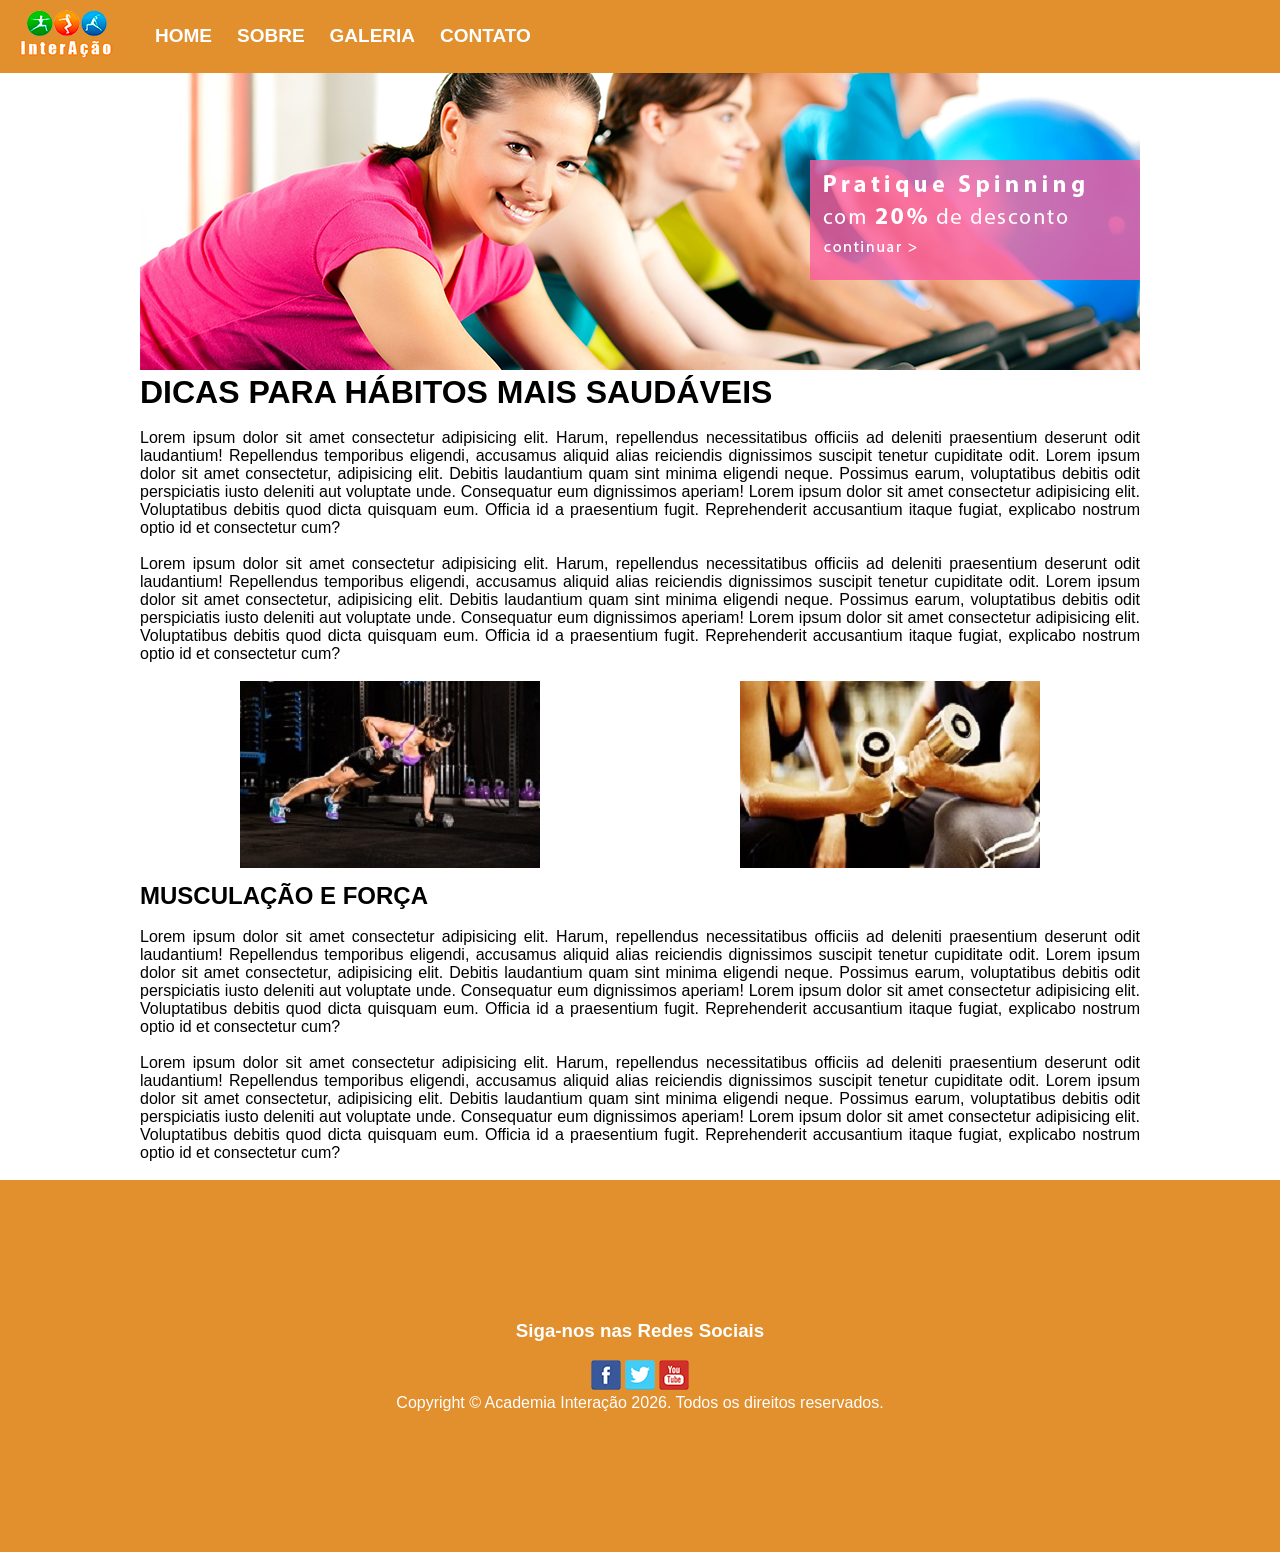
<file: index.html>
<!DOCTYPE html>
<html lang="pt-BR">
<head>
    <meta charset="UTF-8">
    <meta name="viewport" content="width=device-width, initial-scale=1.0">
    <title>Academia Interação</title>
    <link rel="stylesheet" href="css/estilo.css">
</head>
<body>
    
    <header><!--Topo do Site-->
        <div id="logo">
            <img src="imagens/logo1.png" alt="Logotipo da Academia Interação">
        </div>
        <nav><!--Menu de navegação-->
            <ul>
                <a href="index.html"><li class="BOTAO">HOME</li></a>
                <a href="sobre.html"><li class="BOTAO">SOBRE</li></a>
                <a href="galeria.html"><li class="BOTAO">GALERIA</li></a>
                <a href="contato.html"><li class="BOTAO">CONTATO</li></a>
            </ul>
        </nav>
    </header>
    <main><!--Conteúdo Principal da página-->
        <figure id="banner">
            <img src="imagens/banner.png" alt="Alunas da Academia praticando Spinning">
        </figure>

        <h1>DICAS PARA HÁBITOS MAIS SAUDÁVEIS</h1>
        
        <br>

        <article>
            <p>Lorem ipsum dolor sit amet consectetur adipisicing elit. Harum, repellendus necessitatibus officiis ad deleniti praesentium deserunt odit laudantium! Repellendus temporibus eligendi, accusamus aliquid alias reiciendis dignissimos suscipit tenetur cupiditate odit. Lorem ipsum dolor sit amet consectetur, adipisicing elit. Debitis laudantium quam sint minima eligendi neque. Possimus earum, voluptatibus debitis odit perspiciatis iusto deleniti aut voluptate unde. Consequatur eum dignissimos aperiam! Lorem ipsum dolor sit amet consectetur adipisicing elit. Voluptatibus debitis quod dicta quisquam eum. Officia id a praesentium fugit. Reprehenderit accusantium itaque fugiat, explicabo nostrum optio id et consectetur cum?</p>
            <br>
             <p>Lorem ipsum dolor sit amet consectetur adipisicing elit. Harum, repellendus necessitatibus officiis ad deleniti praesentium deserunt odit laudantium! Repellendus temporibus eligendi, accusamus aliquid alias reiciendis dignissimos suscipit tenetur cupiditate odit. Lorem ipsum dolor sit amet consectetur, adipisicing elit. Debitis laudantium quam sint minima eligendi neque. Possimus earum, voluptatibus debitis odit perspiciatis iusto deleniti aut voluptate unde. Consequatur eum dignissimos aperiam! Lorem ipsum dolor sit amet consectetur adipisicing elit. Voluptatibus debitis quod dicta quisquam eum. Officia id a praesentium fugit. Reprehenderit accusantium itaque fugiat, explicabo nostrum optio id et consectetur cum?</p>
        </article>

        <br>

        <figure class="fotoshome">
            <img src="imagens/titulo-ganhe-mais-saude.jpg" alt="Mulher fazendo prancha com halteres">
        </figure>

        <figure class="fotoshome">
            <img src="imagens/titulo-musculacao-forca.jpg" alt="Um homem e uma mulher fazendo Bícepis concentrado">
        </figure>

        <h2>MUSCULAÇÃO E FORÇA</h2>
       
        <br>
       
        <article>
            <p>Lorem ipsum dolor sit amet consectetur adipisicing elit. Harum, repellendus necessitatibus officiis ad deleniti praesentium deserunt odit laudantium! Repellendus temporibus eligendi, accusamus aliquid alias reiciendis dignissimos suscipit tenetur cupiditate odit. Lorem ipsum dolor sit amet consectetur, adipisicing elit. Debitis laudantium quam sint minima eligendi neque. Possimus earum, voluptatibus debitis odit perspiciatis iusto deleniti aut voluptate unde. Consequatur eum dignissimos aperiam! Lorem ipsum dolor sit amet consectetur adipisicing elit. Voluptatibus debitis quod dicta quisquam eum. Officia id a praesentium fugit. Reprehenderit accusantium itaque fugiat, explicabo nostrum optio id et consectetur cum?</p>
            <br>
             <p>Lorem ipsum dolor sit amet consectetur adipisicing elit. Harum, repellendus necessitatibus officiis ad deleniti praesentium deserunt odit laudantium! Repellendus temporibus eligendi, accusamus aliquid alias reiciendis dignissimos suscipit tenetur cupiditate odit. Lorem ipsum dolor sit amet consectetur, adipisicing elit. Debitis laudantium quam sint minima eligendi neque. Possimus earum, voluptatibus debitis odit perspiciatis iusto deleniti aut voluptate unde. Consequatur eum dignissimos aperiam! Lorem ipsum dolor sit amet consectetur adipisicing elit. Voluptatibus debitis quod dicta quisquam eum. Officia id a praesentium fugit. Reprehenderit accusantium itaque fugiat, explicabo nostrum optio id et consectetur cum?</p>
        </article>
        <br>

    </main>

    <footer><!--Os pézinhos da Ana-->
        <h3>Siga-nos nas Redes Sociais</h3>
        <br>
        <figure class="socialmedia">
            <a href="http://facebook.com" target="_blank"><img src="imagens/social-facebook.png" alt="Link para o facebook"></a>
             <a href="http://x.com" target="_blank"><img src="imagens/social-twitter.png" alt="Link para o twitter"></a>
              <a href="http://youtube.com" target="_blank"><img src="imagens/social-youtube.png" alt="Link para o YouTube"></a>
        </figure>
    
        <p>Copyright © Academia Interação 2026. Todos os direitos reservados.</p>


    </footer>

</body>
</html>
</file>
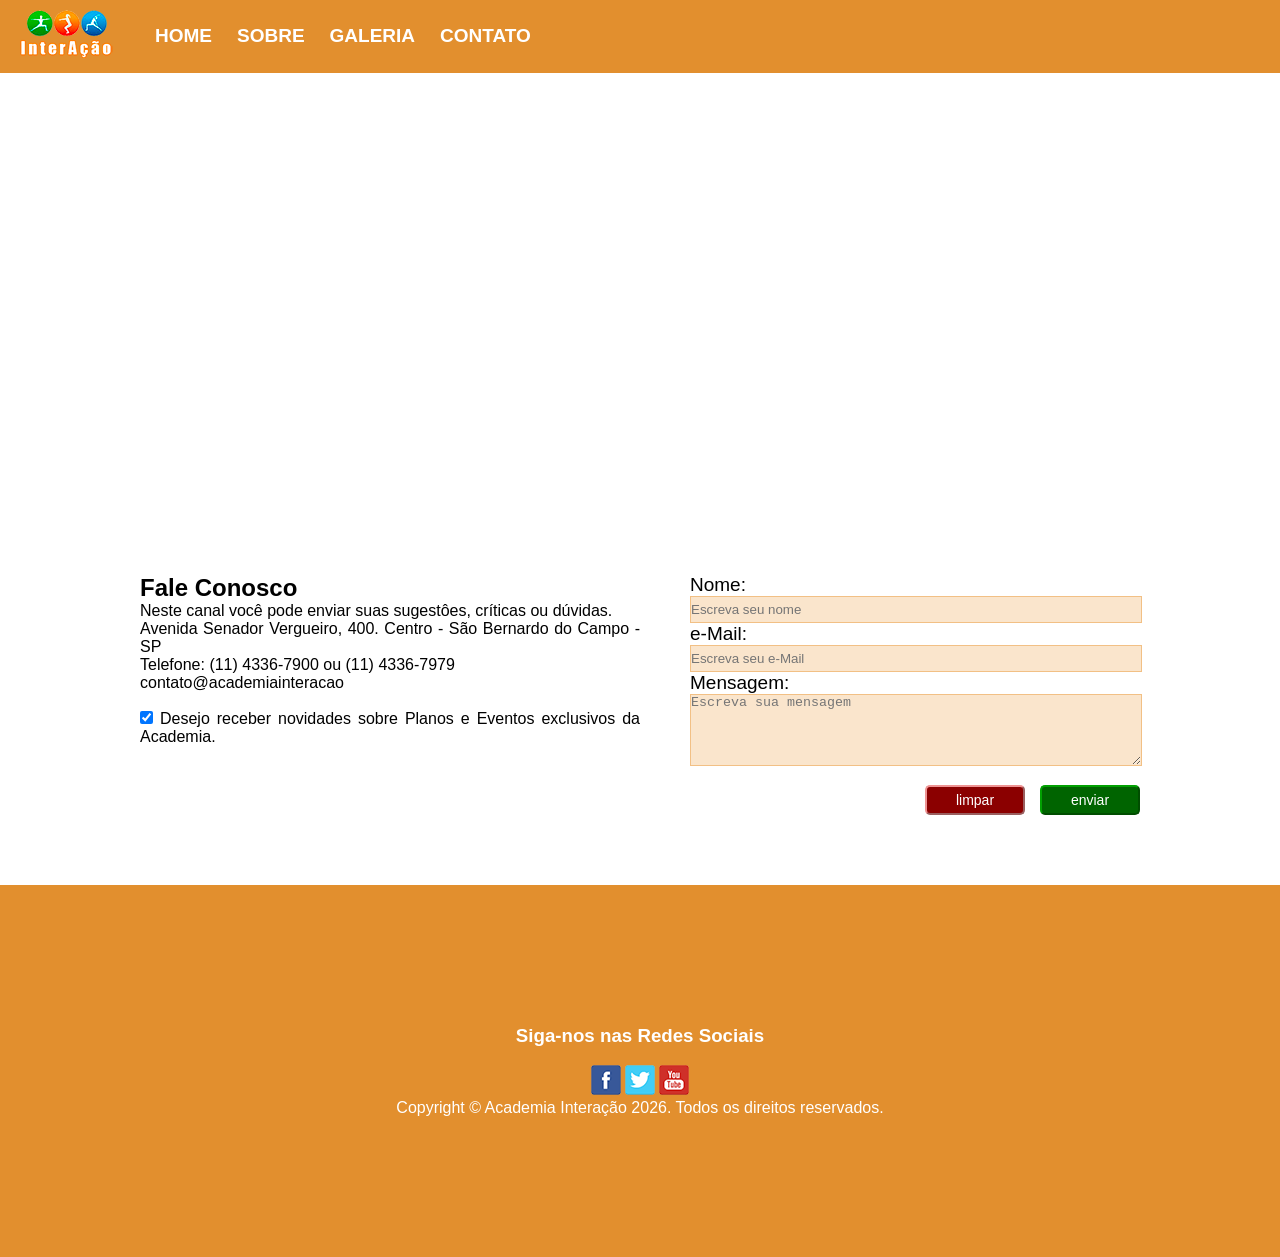
<file: contato.html>
<!DOCTYPE html>
<html lang="pt-BR">
<head>
    <meta charset="UTF-8">
    <meta name="viewport" content="width=device-width, initial-scale=1.0">
    <title>Academia Interação</title>
    <link rel="stylesheet" href="css/estilo.css">
</head>
<body>    
    <header><!--Topo do Site-->
        <div id="logo">
            <img src="imagens/logo1.png" alt="Logotipo da Academia Interação">
        </div>
        <nav><!--Menu de navegação-->
            <ul>
                <a href="index.html"><li class="BOTAO">HOME</li></a>
                <a href="sobre.html"><li class="BOTAO">SOBRE</li></a>
                <a href="galeria.html"><li class="BOTAO">GALERIA</li></a>
                <a href="contato.html"><li class="BOTAO">CONTATO</li></a>
            </ul>
        </nav>
    </header>
    <main>
    <div id="mapa">
        <iframe src="https://www.google.com/maps/embed?pb=!1m18!1m12!1m3!1d3653.5840358024752!2d-46.55431482466597!3d-23.69082907871105!2m3!1f0!2f0!3f0!3m2!1i1024!2i768!4f13.1!3m3!1m2!1s0x94ce423578ed9473%3A0x4e27c645fbd9afdc!2sSenac%20S%C3%A3o%20Bernardo%20do%20Campo!5e0!3m2!1spt-BR!2sbr!4v1790255397712!5m2!1spt-BR!2sbr" width="1000" height="450" style="border:0;" allowfullscreen="" loading="lazy" referrerpolicy="strict-origin-when-cross-origin"></iframe>
    </div>
    <article class="info">
        <h2>Fale Conosco</h2>
        <P>Neste canal você pode enviar suas sugestôes, críticas ou dúvidas.</P>
        <p>Avenida Senador Vergueiro, 400. Centro - São Bernardo do Campo - SP</p>
        <p>Telefone: (11) 4336-7900 ou (11) 4336-7979</p>
        <p>contato@academiainteracao</p>
        <br>

        <input type="checkbox" checked> <span>Desejo receber novidades sobre Planos e Eventos exclusivos da Academia.</span>
    </article>

    <div id="formulario">
        <form id="form" method="post" action="envia.php">
            <div>
                <label for="nome">Nome:</label>
                <input type="text" name="nome" id="nome" placeholder="Escreva seu nome">
            </div>

            <div>
                <label for="email">e-Mail:</label>
                <input type="text" name="email" id="email" placeholder="Escreva seu e-Mail">
            </div>

            <div>
                <label for="mensagem">Mensagem:</label>
                <textarea type="text" name="mensagem" id="mensagem" placeholder="Escreva sua mensagem"></textarea>
            </div>

            <input type="submit" value="enviar" id="ENVIAR" class="BOTAO">
            <input type="reset" value="limpar" id="LIMPAR" class="BOTAO">
        </form>

    </div>
    </main>
    <footer><!--Os pézinhos da Ana-->
        <h3>Siga-nos nas Redes Sociais</h3>
        <br>
        <figure class="socialmedia">
            <a href="http://facebook.com" target="_blank"><img src="imagens/social-facebook.png" alt="Link para o facebook"></a>
             <a href="http://x.com" target="_blank"><img src="imagens/social-twitter.png" alt="Link para o twitter"></a>
              <a href="http://youtube.com" target="_blank"><img src="imagens/social-youtube.png" alt="Link para o YouTube"></a>
        </figure>
        <p>Copyright © Academia Interação 2026. Todos os direitos reservados.</p>
    </footer>

</body>
</html>
</file>
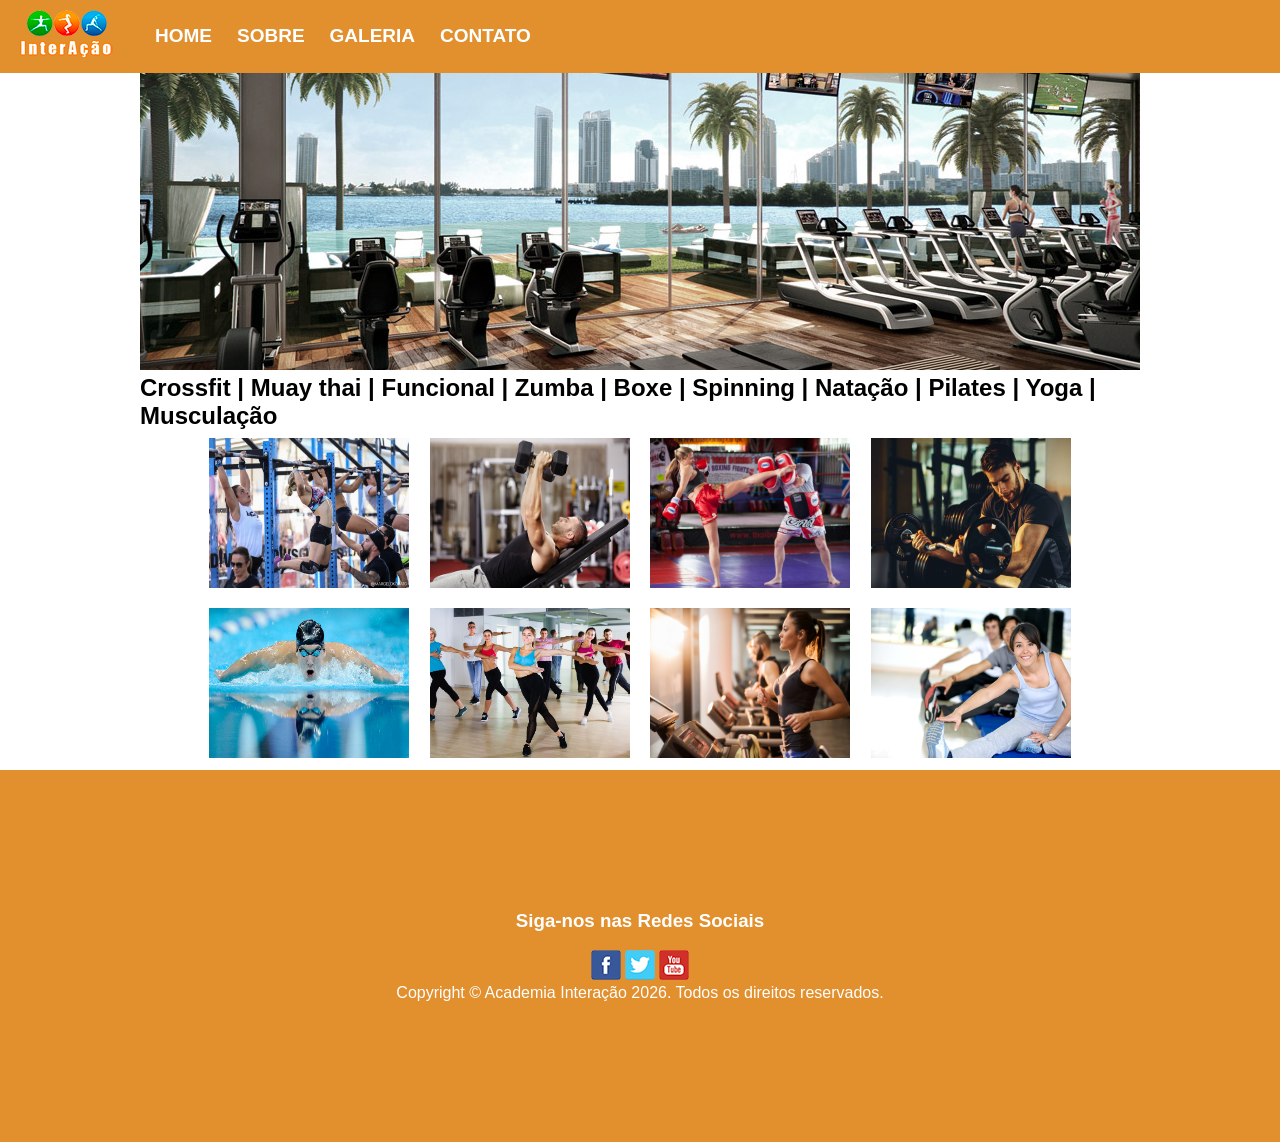
<file: galeria.html>
<!DOCTYPE html>
<html lang="pt-BR">
<head>
    <meta charset="UTF-8">
    <meta name="viewport" content="width=device-width, initial-scale=1.0">
    <title>Academia Interação</title>
    <link rel="stylesheet" href="css/estilo.css">
    <link href="css/lightbox.css" rel="stylesheet" />
</head>
<body>
    
    <header><!--Topo do Site-->
        <div id="logo">
            <img src="imagens/logo1.png" alt="Logotipo da Academia Interação">
        </div>
        <nav><!--Menu de navegação-->
            <ul>
                <a href="index.html"><li class="BOTAO">HOME</li></a>
                <a href="sobre.html"><li class="BOTAO">SOBRE</li></a>
                <a href="galeria.html"><li class="BOTAO">GALERIA</li></a>
                <a href="contato.html"><li class="BOTAO">CONTATO</li></a>
            </ul>
        </nav>
    </header>
    <main><!--Conteúdo Principal da página-->
        <figure id="banner">
            <img src="imagens/banner.jpg" alt="Alunas da Academia praticando Spinning">
        </figure>

        <h2>Crossfit | Muay thai | Funcional | Zumba | Boxe | Spinning | Natação | Pilates | Yoga | Musculação</h2>
        
        <figure class="galeria">
            <a href="imagens/galeria1.jpg" data-lightbox="roadtrip"><img src="imagens/galeria1.jpg" alt="Mulheres fazendo barra."
            width="200" height="150"></a>
            <a href="imagens/galeria2.jpg" data-lightbox="roadtrip"><img src="imagens/galeria2.jpg" alt="Homem levantando dois peso."
            width="200" height="150"></a>
            <a href="imagens/galeria3.jpg" data-lightbox="roadtrip"><img src="imagens/galeria3.jpg" alt="Mulher treinando box."
            width="200" height="150"></a>
            <a href="imagens/galeria4.jpg" data-lightbox="roadtrip"><img src="imagens/galeria4.jpg" alt="Homem levantando um peso."
            width="200" height="150"></a>
            <a href="imagens/galeria5.jpg" data-lightbox="roadtrip"><img src="imagens/galeria5.jpg" alt="Homem nadando."
            width="200" height="150"></a>
            <a href="imagens/galeria6.jpg" data-lightbox="roadtrip"><img src="imagens/galeria6.jpg" alt="Homens e mulheres dançando zumba."
            width="200" height="150"></a>
            <a href="imagens/galeria7.jpg" data-lightbox="roadtrip"><img src="imagens/galeria7.jpg" alt="Mulher fazendo esteira."
            width="200" height="150"></a>
            <a href="imagens/galeria8.jpg" data-lightbox="roadtrip"><img src="imagens/galeria8.jpg" alt="Pessoas fazendo pilates."
            width="200" height="150"></a>
        </figure>
        <script src="js/lightbox.js"></script>
        <script src="js/lightbox-plus-jquery.js"></script>
       
        

    </main>

    <footer><!--Os pézinhos da Ana-->
        <h3>Siga-nos nas Redes Sociais</h3>
        <br>
        <figure class="socialmedia">
            <a href="http://facebook.com" target="_blank"><img src="imagens/social-facebook.png" alt="Link para o facebook"></a>
             <a href="http://x.com" target="_blank"><img src="imagens/social-twitter.png" alt="Link para o twitter"></a>
              <a href="http://youtube.com" target="_blank"><img src="imagens/social-youtube.png" alt="Link para o YouTube"></a>
        </figure>
        <p>Copyright © Academia Interação 2026. Todos os direitos reservados.</p>
    </footer>

</body>
</html>
</file>
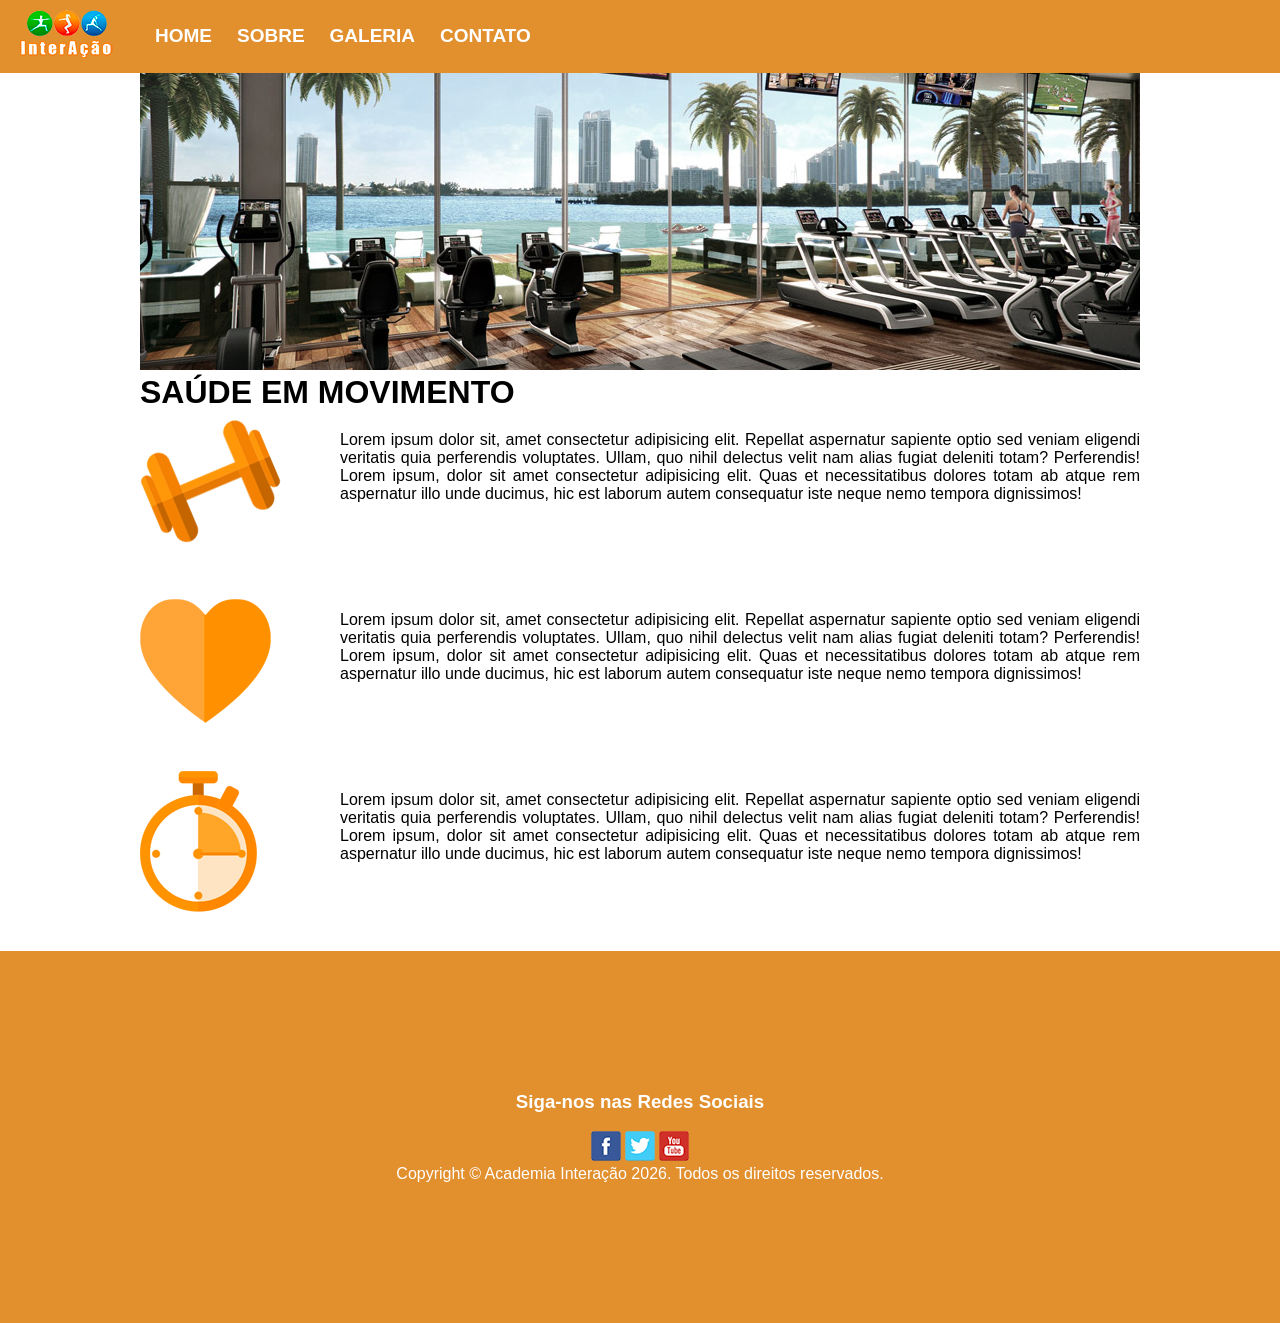
<file: sobre.html>
<!DOCTYPE html>
<html lang="pt-BR">
<head>
    <meta charset="UTF-8">
    <meta name="viewport" content="width=device-width, initial-scale=1.0">
    <title>Academia Interação</title>
    <link rel="stylesheet" href="css/estilo.css">
</head>
<body>
    
    <header><!--Topo do Site-->
        <div id="logo">
            <img src="imagens/logo1.png" alt="Logotipo da Academia Interação">
        </div>
        <nav><!--Menu de navegação-->
            <ul>
                <a href="index.html"><li class="BOTAO">HOME</li></a>
                <a href="sobre.html"><li class="BOTAO">SOBRE</li></a>
                <a href="galeria.html"><li class="BOTAO">GALERIA</li></a>
                <a href="contato.html"><li class="BOTAO">CONTATO</li></a>
            </ul>
        </nav>
    </header>
    <main><!--Conteúdo Principal da página-->
        <figure id="banner">
            <img src="imagens/banner.jpg" alt="Alunas da Academia praticando Spinning">
        </figure>

        <h1>SAÚDE EM MOVIMENTO</h1>
        
        <figure class="fotosobre">
            <img src="imagens/icon-peso.png" alt="Hipertrofia com resposabilidade">
        </figure>

        <article class="textosobre">
            Lorem ipsum dolor sit, amet consectetur adipisicing elit. Repellat aspernatur sapiente optio sed veniam eligendi veritatis quia perferendis voluptates. Ullam, quo nihil delectus velit nam alias fugiat deleniti totam? Perferendis! Lorem ipsum, dolor sit amet consectetur adipisicing elit. Quas et necessitatibus dolores totam ab atque rem aspernatur illo unde ducimus, hic est laborum autem consequatur iste neque nemo tempora dignissimos!
        </article>

         <figure class="fotosobre">
            <img src="imagens/icon-coracao.png" alt="Cardio com responsabilidade">
        </figure>

        <article class="textosobre">
            Lorem ipsum dolor sit, amet consectetur adipisicing elit. Repellat aspernatur sapiente optio sed veniam eligendi veritatis quia perferendis voluptates. Ullam, quo nihil delectus velit nam alias fugiat deleniti totam? Perferendis! Lorem ipsum, dolor sit amet consectetur adipisicing elit. Quas et necessitatibus dolores totam ab atque rem aspernatur illo unde ducimus, hic est laborum autem consequatur iste neque nemo tempora dignissimos!
        </article>

         <figure class="fotosobre">
            <img src="imagens/icon-relogio.png" alt="Tempo com responsabilidade">
        </figure>

        <article class="textosobre">
            Lorem ipsum dolor sit, amet consectetur adipisicing elit. Repellat aspernatur sapiente optio sed veniam eligendi veritatis quia perferendis voluptates. Ullam, quo nihil delectus velit nam alias fugiat deleniti totam? Perferendis! Lorem ipsum, dolor sit amet consectetur adipisicing elit. Quas et necessitatibus dolores totam ab atque rem aspernatur illo unde ducimus, hic est laborum autem consequatur iste neque nemo tempora dignissimos!
        </article>

        

    </main>

    <footer><!--Os pézinhos da Ana-->
        <h3>Siga-nos nas Redes Sociais</h3>
        <br>
        <figure class="socialmedia">
            <a href="http://facebook.com" target="_blank"><img src="imagens/social-facebook.png" alt="Link para o facebook"></a>
             <a href="http://x.com" target="_blank"><img src="imagens/social-twitter.png" alt="Link para o twitter"></a>
              <a href="http://youtube.com" target="_blank"><img src="imagens/social-youtube.png" alt="Link para o YouTube"></a>
        </figure>
        <p>Copyright © Academia Interação 2026. Todos os direitos reservados.</p>
    </footer>

</body>
</html>
</file>
<file: css/estilo.css>
*{
    margin: 0px;
    padding: 0px;
}

body{
    font-family: "Calibri", Helvetica, sans-serif;
}

header{
    width: 100%;
    background-color: #e28f2e;
    position: fixed;
}

#logo{
    margin-left: 15px;
    margin-top: 10px;
    margin-right: 20px;
    margin-bottom: 10px;
    float: left;
}

nav{
    font-size: 19px;
    height: 70px;
}

nav ul{
    list-style-type: none;
}

nav ul li{
    float: left;
    margin-left: 15px;
    padding: 5px;/*Espaçamento interno */
    font-weight: bold;
    line-height: 3.3;
    color: white;
}

nav ul .BOTAO:hover{
    background-color: rgba(255, 255, 255, 0.2);
}

#banner{
    padding-top: 70px;
}

/* ##### CONTEÚDO ##### */

main{
    width: 1000px;
    margin: 0 auto;
}

article{
    text-align: justify;
}

.fotoshome{
    float: left;
    text-align: center;
    width: 50%;
    margin-bottom: 10px;
}

/* Rodapé */

footer{
    width: 100%;
    background-color: #e28f2e;
    text-align: center;
    color: white;
    padding: 140px 0px;
    clear: both;
}

/* #### SOBRE #### */

.fotosobre{
    width: 20%;
    height: 160px;
    float: left;
}

.textosobre{
    width: 80%;
    height: 160px;
    margin-top: 20px;
    float: left;
}

/* CONTATO */

#mapa{
    padding-top: 70px;
}

.info{
    width: 50%;
    height: auto;
    margin: 50px 0px;
    float: left;
}

#formulario{
    width: 45%;
    height: auto;
    margin: 50px 0px;
    float: right;
}

#formulario label{
    font-size: 19px;
}

#formulario div input{
    width: 100%;
    height: 25px;
    background-color: #fae5cc;
    border: 1px solid #f2c085;
}

#formulario div textarea{
    width: 100%;
    height: 70px;
    background-color: #fae5cc;
    border: 1px solid #f2c085;
    resize: nome; /*Serve para desativar o redimensionamento de elementos */
}

#formulario .BOTAO{
    width: 100px;
    height: 30px;
    color: white;
    font-size: 14px;
    float: right;
    border-radius: 5px;
    margin: 15px 0px 20px 15px;
}

#ENVIAR{
    background-color: darkgreen;
    border-color: rgb(1, 161, 1);
}

#LIMPAR{
    background-color: darkred;
    border-color: rgb(238, 147, 147);
}

/* ##### página de orbigado #### */

#formulario h2{
    text-align: center;
    color: #e28f2e;
    margin: 40px 0px;
}

/* GALERIA */
.galeria{
    text-align: center;
}

.galeria img{
    padding: 8px;
}
</file>
